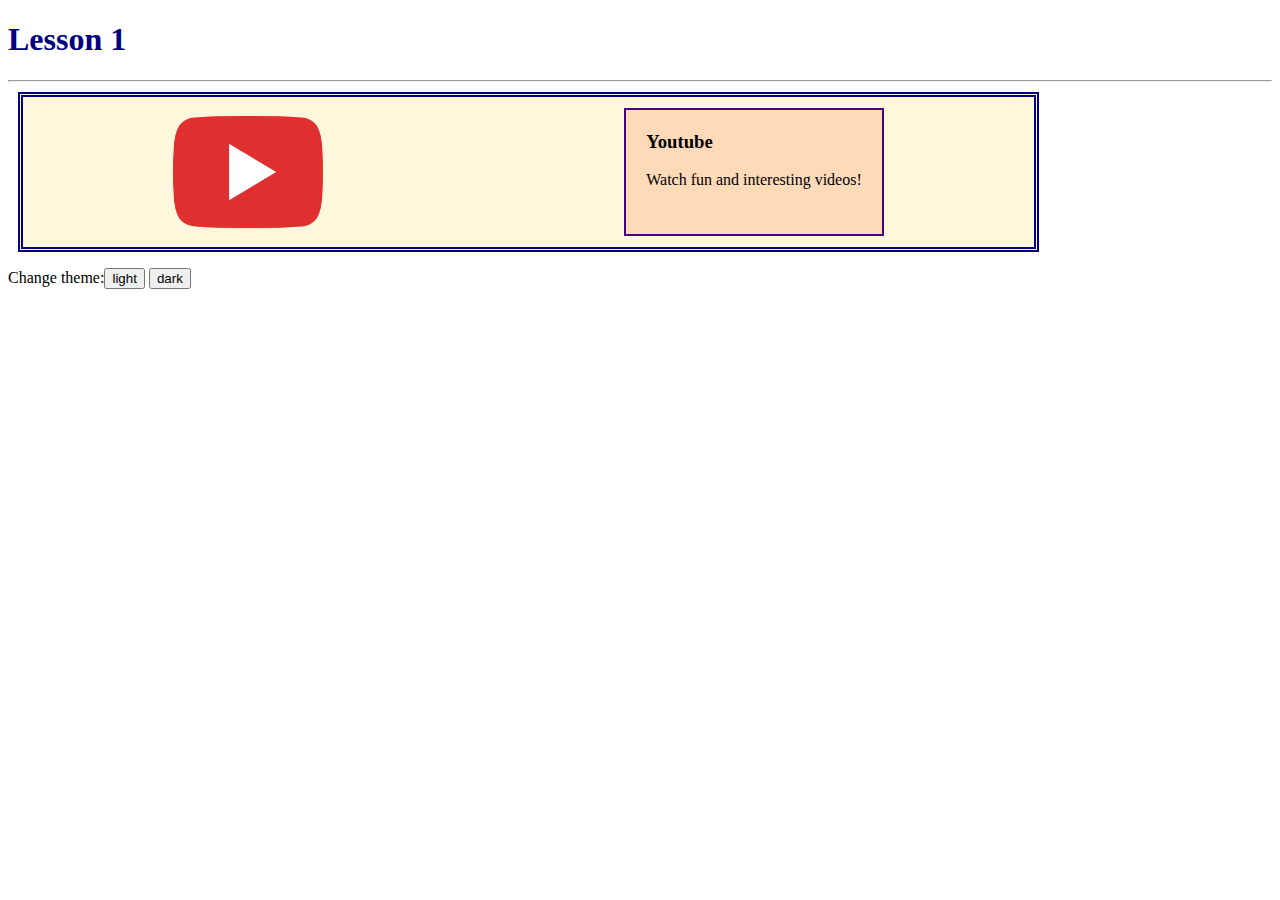
<file: lesson 1/index.html>
<!DOCTYPE html>
<html>
<head>
    <title>Lesson 1</title>
    <link rel="stylesheet" type="text/css" href="style.css">
    <link href = "https://fonts.googleapis.com/css?family=Mina" rel = "stylesheet">
    <script type= "text/javascript" src="https://cdnjs.cloudflare.com/ajax/libs/jquery/3.3.1/jquery.min.js"></script>
</head>
<body>
    <h1>Lesson 1</h1>
    <hr>

    <div class = "boxes">
        <img src = "youtube.png">
        <div class = "content">
            <h3>Youtube</h3>
            <p>Watch fun and interesting videos!</p>
        </div>
    </div>
    <p>Change theme:<button id="light">light</button> <button id="dark">dark</button></p>
    <script type="text/javascript" src="app.js">
    </script>
</body>
</html>
</file>
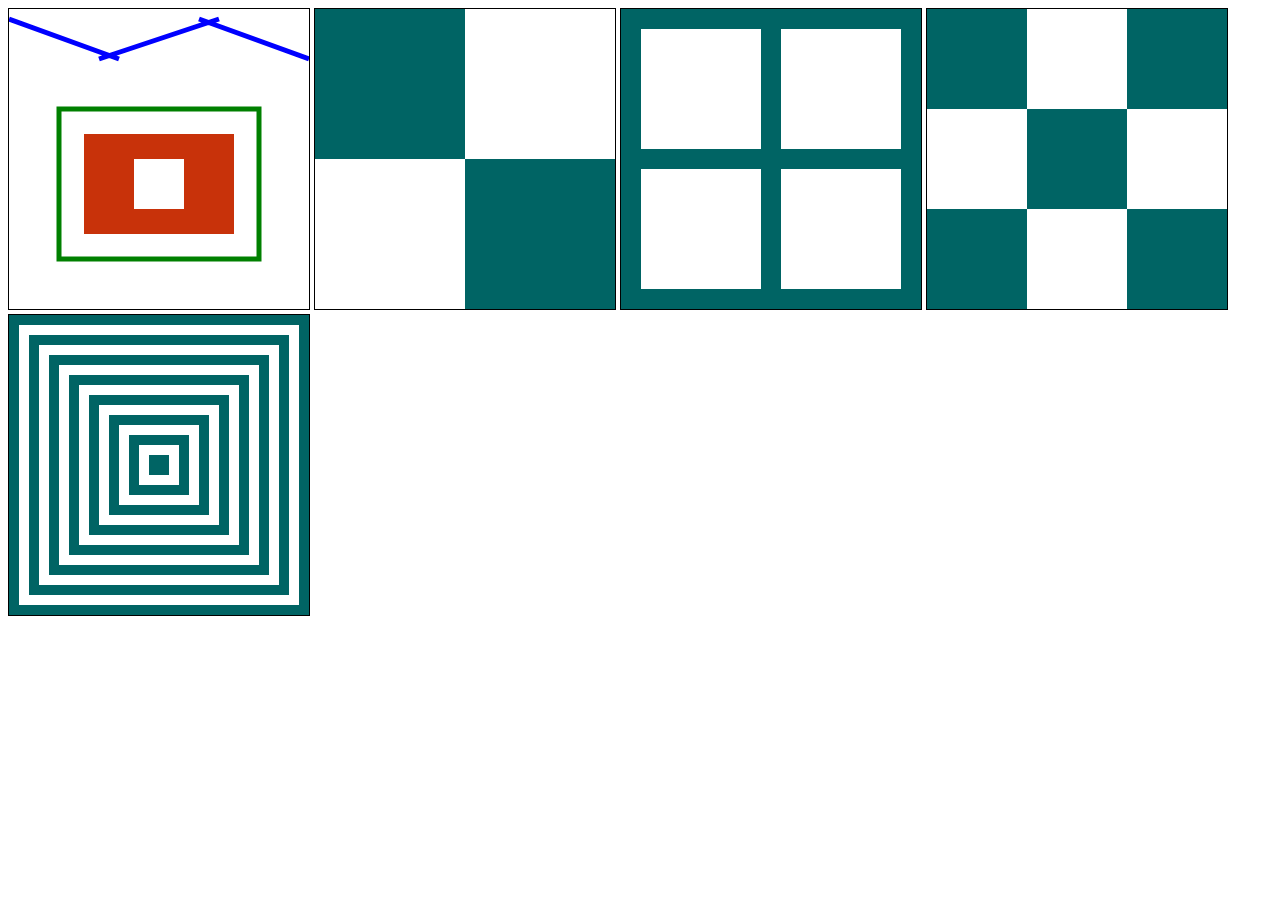
<file: lesson2/index.html>
<!DOCTYPE html>
<html>
<head>
    <title>Lesson 2</title>
    <link rel="stylesheet" type="text/css" href="style.css">
</head>
<body>
    <canvas id="myCanvas" width="300" height="300"></canvas>
    <canvas id="one" width="300" height="300"></canvas>
    <canvas id="two" width="300" height="300"></canvas>
    <canvas id="three" width="300" height="300"></canvas>
    <canvas id="four" width="300" height="300"></canvas>
    <script type="text/javascript" src="app.js"></script>
</body>
</html>
</file>
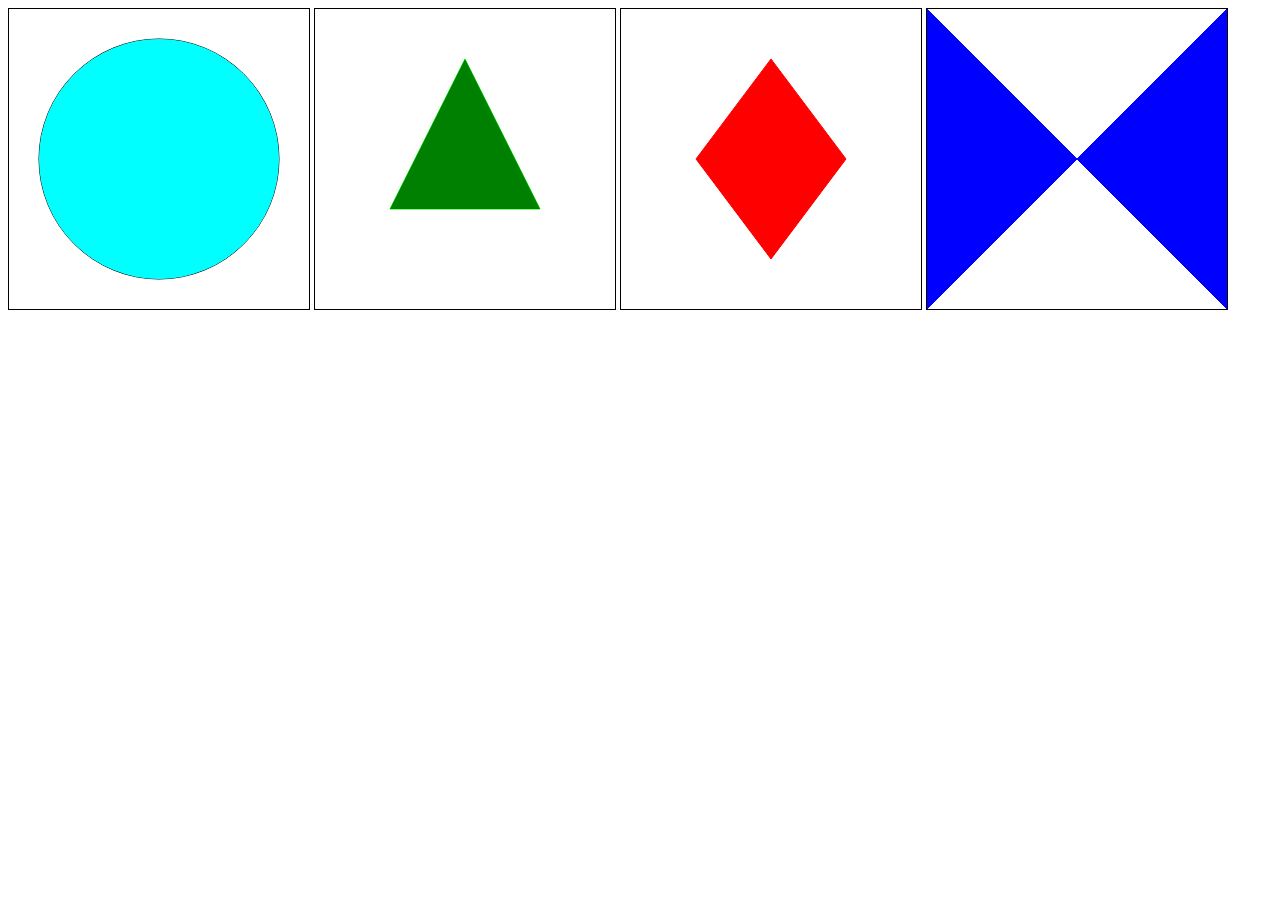
<file: lesson3/index.html>
<!DOCTYPE html>
<html>
<head>
    <title>Lesson 3</title>
    <link rel="stylesheet" type="text/css" href="style.css">
</head>
<body>
    <canvas id="myCanvas" width="300" height="300"></canvas>
    <canvas id="one" width="300" height="300"></canvas>
    <canvas id="two" width="300" height="300"></canvas>
    <canvas id="three" width="300" height="300"></canvas>
    <script type="text/javascript" src="app.js"></script>
</body>
</html>
</file>
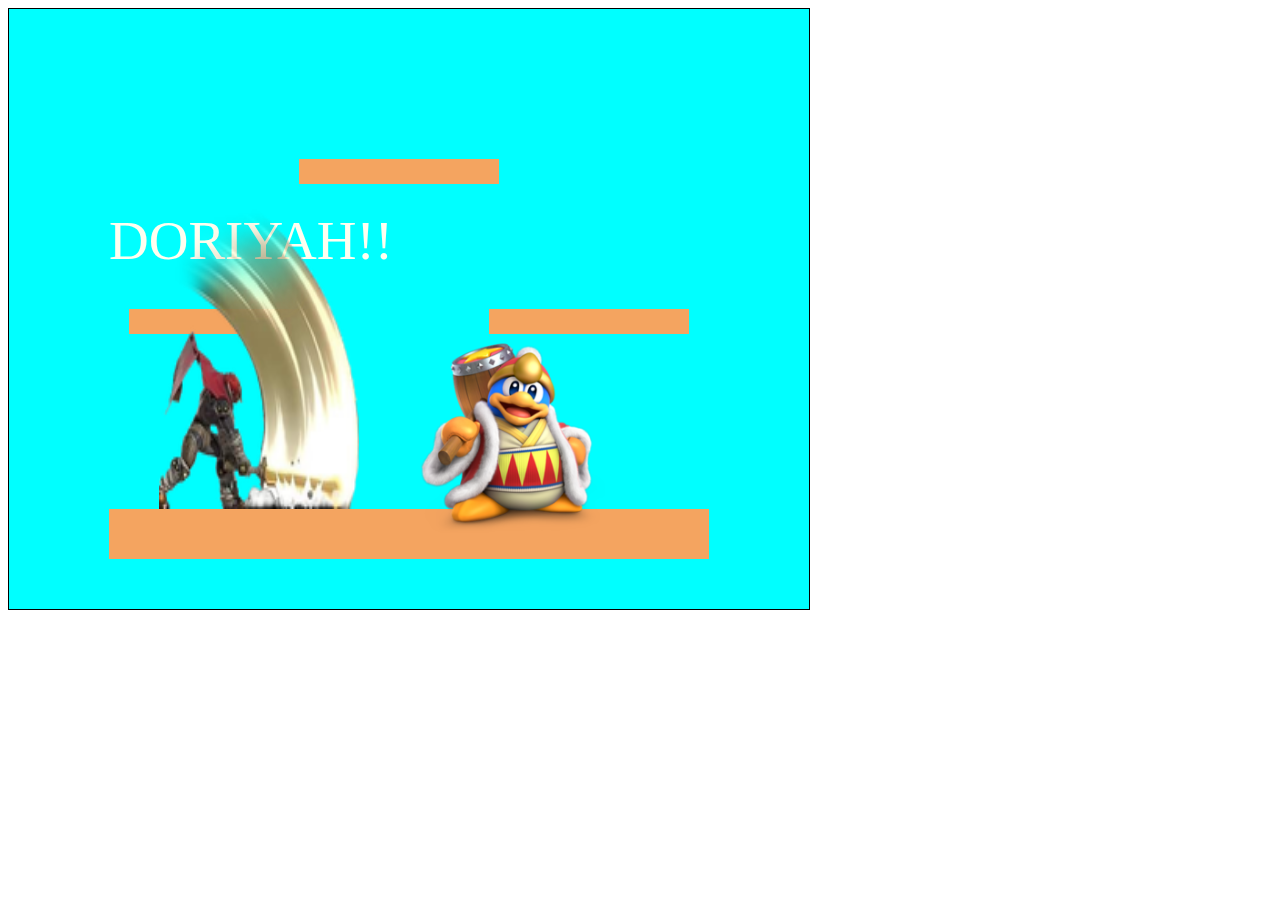
<file: lesson4/index.html>
<!DOCTYPE html>
<html>
<head>
    <title>Lesson 4</title>
    <link rel="stylesheet" type="text/css" href="style.css">
</head>
<body>
    <canvas id="myCanvas" width="800" height="600"></canvas>
    <script type="text/javascript" src="app.js"></script>
</body>
</html>
</file>
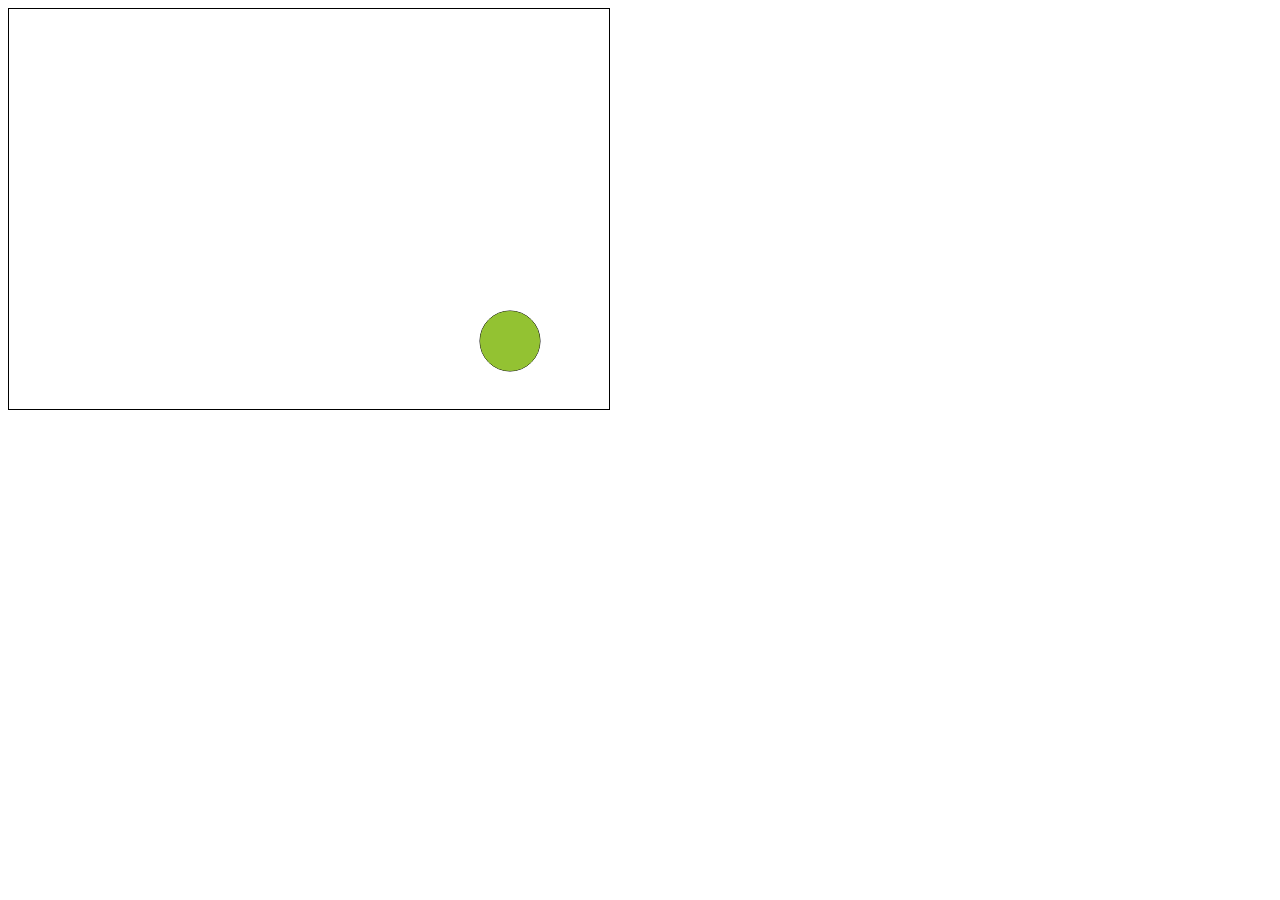
<file: lesson5/index.html>
<!DOCTYPE html>
<html>
<head>
    <title>Lesson</title>
    <link rel="stylesheet" type="text/css" href="style.css">
</head>
<body>
    <canvas id="myCanvas" width="600" height="400"></canvas>
    <script type="text/javascript" src="app.js"></script>
</body>
</html>
</file>
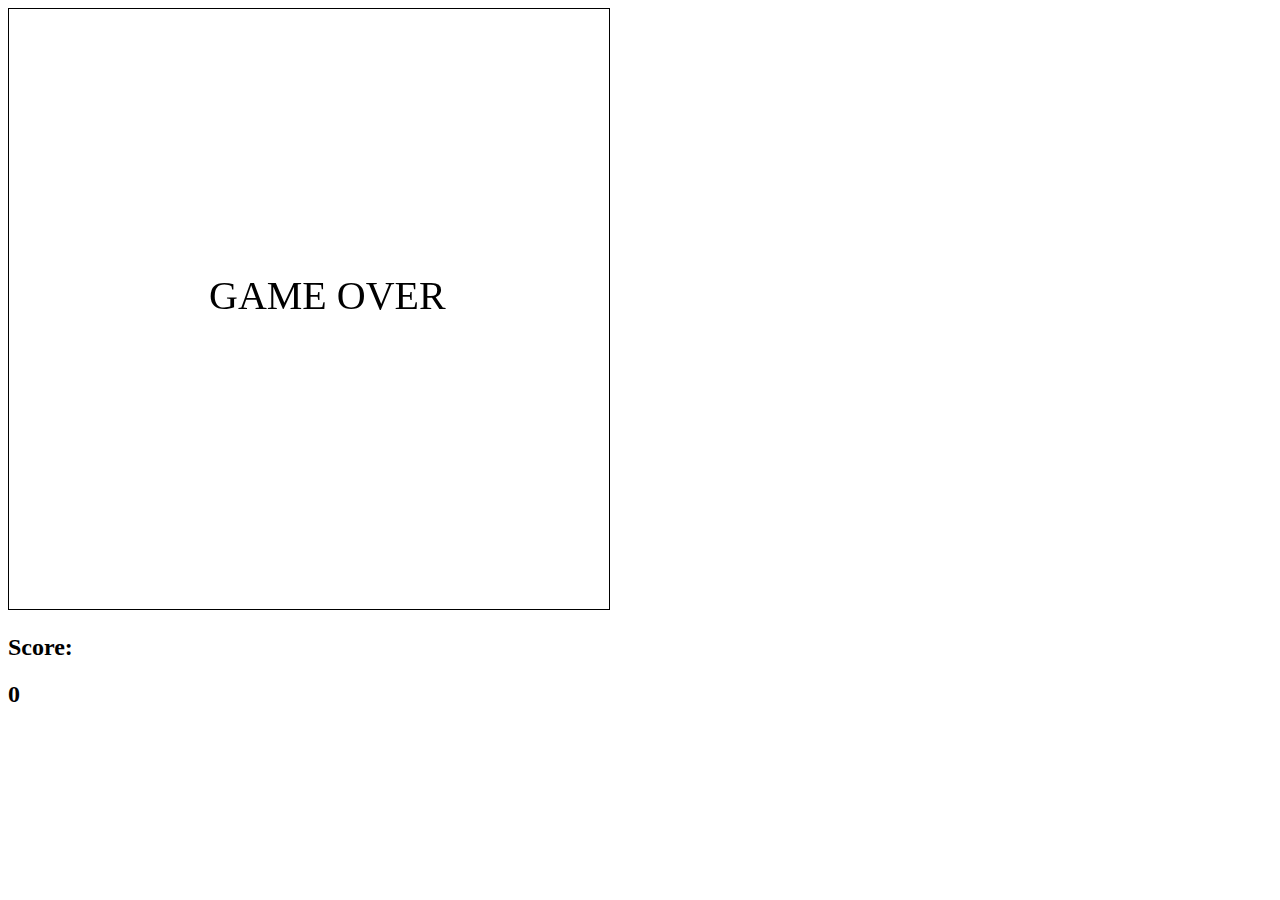
<file: lesson6/index.html>
<!DOCTYPE html>
<html>
<head>
    <title>Lesson 6</title>
    <link rel="stylesheet" type="text/css" href="style.css">
</head>
<body>
    <canvas id="myCanvas" width="600" height="600"></canvas>
    <div><h2>Score: &nbsp</h2><h2 id="score"> 0 </h2> </div>
    <script type="text/javascript" src="app.js"></script>
</body>
</html>
</file>
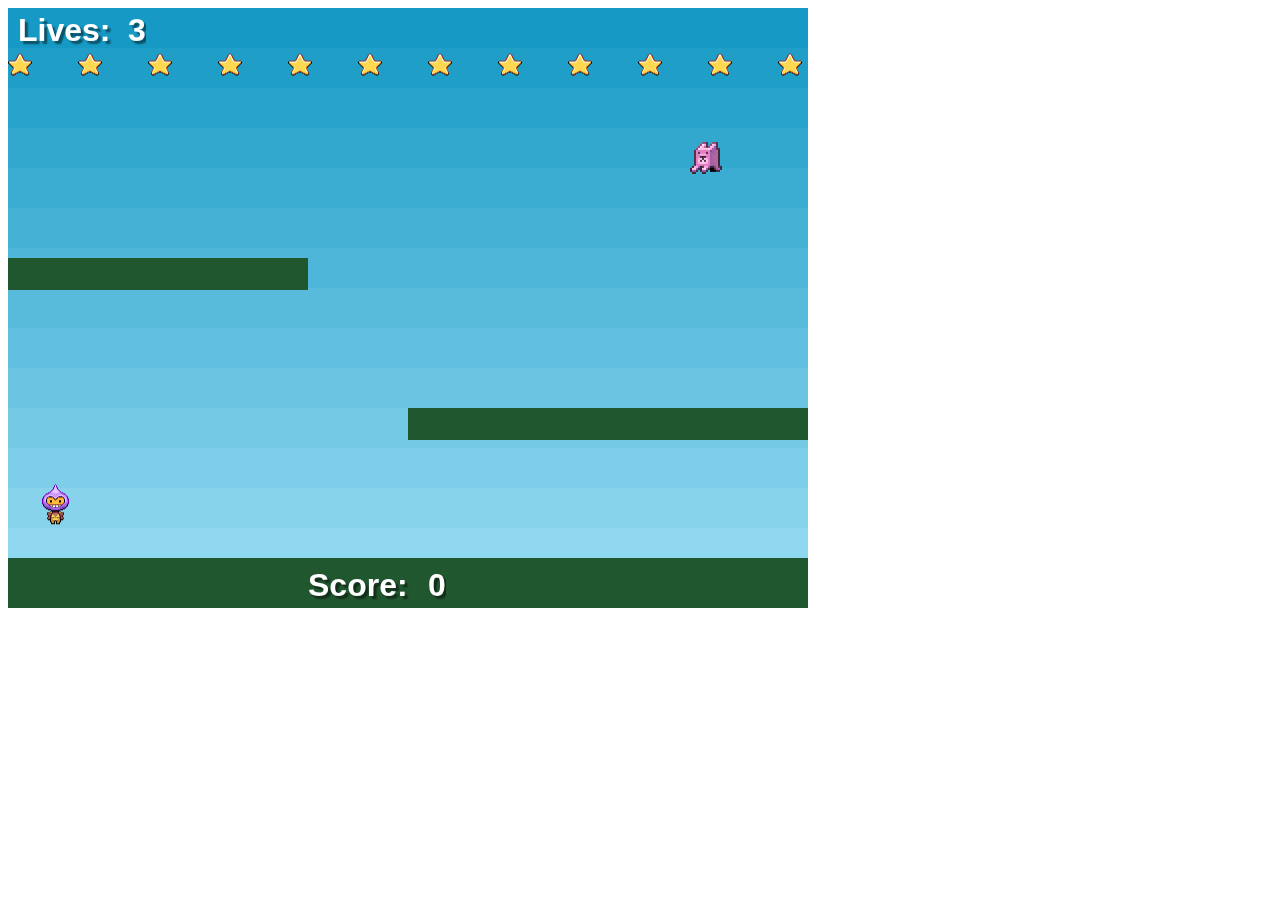
<file: Phaser/index.html>
<!DOCTYPE html>
<html>
<head>
    <title>Phaser Game</title>
    <script type="text/javascript" src="phaser.min.js"></script>
</head>
<body>
    <script type="text/javascript" src="app.js"></script>
</body>
</html>
</file>
<file: lesson 1/style.css>
h1 {
    color: navy;
}

img {
    width: 150px;
}

.boxes{
    width:80%;
    height: 150px;
    display: flex;
    flex-direction: row;
    justify-content: space-around;
    align-items: center;
    border: navy 5px double;
    margin: 10px; auto;
    background-color: cornsilk;
}

.content {
    background-color: PeachPuff;
    padding: 2px 20px;
    height: 80%;
    border: indigo 2px solid;
}
</file>
<file: lesson2/style.css>
canvas{
    border: 1px black solid;
}
</file>
<file: lesson3/style.css>
canvas{
    border: 1px black solid;
}
</file>
<file: lesson4/style.css>
canvas{
    border: 1px black solid;
}
</file>
<file: lesson5/style.css>
canvas{
    border: 1px black solid;
}
</file>
<file: lesson6/style.css>
canvas{
    border: 1px black solid;
}
</file>
